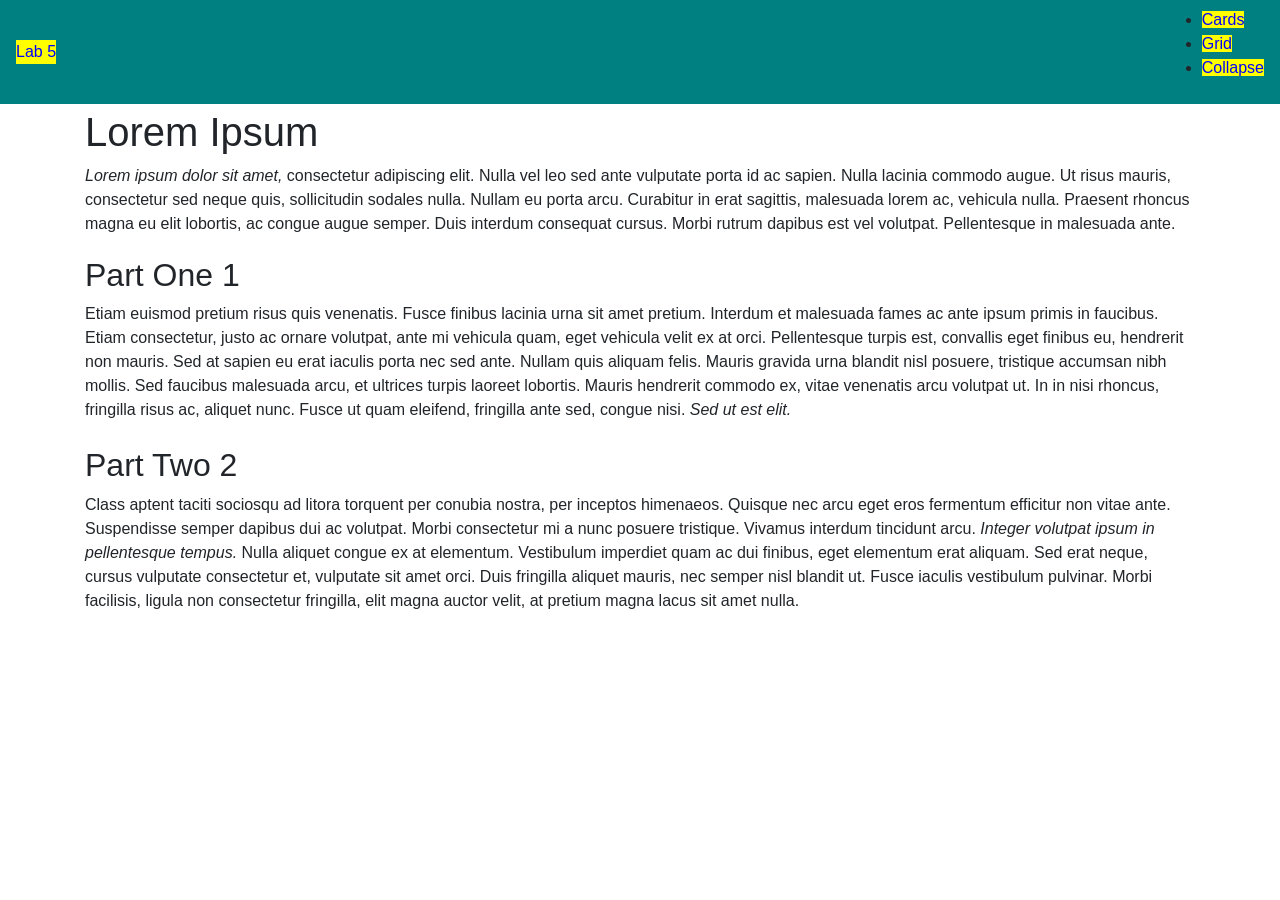
<file: CS280/index.html>
<!DOCTYPE html>
<html lang="en">
  <!-- TODO: First, you will need to link your code to the Bootstrap libraries
       as described at https://getbootstrap.com/docs/4.3/getting-started/introduction/.
       Do not forget to include the Javascript files at the end. -->
  <head>
    <meta charset="utf-8">
    <meta name="author" content="Michael S. Kirkpatrick">
    <link
      rel="stylesheet"
      href="https://stackpath.bootstrapcdn.com/bootstrap/4.3.1/css/bootstrap.min.css"
      integrity="sha384-ggOyR0iXCbMQv3Xipma34MD+dH/1fQ784/j6cY/iJTQUOhcWr7x9JvoRxT2MZw1T"
      crossorigin="anonymous"
    />
    <link rel="stylesheet" href="styles.css">
    <title>Bootstrap Demo</title>
  </head>

  <body>
    <!-- TODO: Define the navigation bar here. Make the "brand" name "Lab 5" and
         have it link to your lab 5 solution. The navbar menu should then contain
         a list of links to your other pages. -->
    <nav class="navbar cs280 navbar-dark">
      <a href="index.html">Lab 5</a>
      <ul>
        <li><a href="cards.html">Cards</a> </li>
        <li><a href="grid.html">Grid</a> </li>
        <li><a href="collapse.html">Collapse</a> </li>
      </ul>
    </nav>

    <!-- TODO: Make the header a container with padding at the top -->
    <header class="container mt-1">
      <h1>Lorem Ipsum</h1>

      <p>
      <em>Lorem ipsum dolor sit amet,</em> consectetur adipiscing elit. Nulla
      vel leo sed ante vulputate porta id ac sapien. Nulla lacinia commodo
      augue. Ut risus mauris, consectetur sed neque quis, sollicitudin sodales
      nulla. Nullam eu porta arcu. Curabitur in erat sagittis, malesuada lorem
      ac, vehicula nulla. Praesent rhoncus magna eu elit lobortis, ac congue
      augue semper. Duis interdum consequat cursus. Morbi rutrum dapibus est
      vel volutpat. Pellentesque in malesuada ante.
      </p>
    </header>

    <!-- TODO: Make each section a container with margins above and below.
         In the index.html, the containers should also have the "cs280" class.
         Omit this tag in the other .html files. The <span> tags should both
         be made into badges. -->
    <section class="container py-1">
      <h2>Part One <span>1</span></h2>

      <p>
      Etiam euismod pretium risus quis venenatis. Fusce finibus lacinia urna
      sit amet pretium. Interdum et malesuada fames ac ante ipsum primis in
      faucibus. Etiam consectetur, justo ac ornare volutpat, ante mi vehicula
      quam, eget vehicula velit ex at orci. Pellentesque turpis est, convallis
      eget finibus eu, hendrerit non mauris. Sed at sapien eu erat iaculis
      porta nec sed ante. Nullam quis aliquam felis. Mauris gravida urna
      blandit nisl posuere, tristique accumsan nibh mollis. Sed faucibus
      malesuada arcu, et ultrices turpis laoreet lobortis. Mauris hendrerit
      commodo ex, vitae venenatis arcu volutpat ut. In in nisi rhoncus,
      fringilla risus ac, aliquet nunc. Fusce ut quam eleifend, fringilla
      ante sed, congue nisi. <em>Sed ut est elit.</em>
      </p>
    </section>

    <section class="container py-1">
      <h2>Part Two <span>2</span></h2>

      <p>
      Class aptent taciti sociosqu ad litora torquent per conubia nostra, per
      inceptos himenaeos. Quisque nec arcu eget eros fermentum efficitur non
      vitae ante. Suspendisse semper dapibus dui ac volutpat. Morbi consectetur
      mi a nunc posuere tristique. Vivamus interdum tincidunt arcu. <em>Integer
        volutpat ipsum in pellentesque tempus.</em> Nulla aliquet congue ex at
      elementum. Vestibulum imperdiet quam ac dui finibus, eget elementum erat
      aliquam. Sed erat neque, cursus vulputate consectetur et, vulputate sit
      amet orci. Duis fringilla aliquet mauris, nec semper nisl blandit ut.
      Fusce iaculis vestibulum pulvinar. Morbi facilisis, ligula non
      consectetur fringilla, elit magna auctor velit, at pretium magna lacus
      sit amet nulla.
      </p>
    </section>

	<script
    src="https://code.jquery.com/jquery-3.3.1.slim.min.js"
    integrity="sha384-q8i/X+965DzO0rT7abK41JStQIAqVgRVzpbzo5smXKp4YfRvH+8abtTE1Pi6jizo"
    crossorigin="anonymous"
  ></script>
  <script
    src="https://cdnjs.cloudflare.com/ajax/libs/popper.js/1.14.7/umd/popper.min.js"
    integrity="sha384-UO2eT0CpHqdSJQ6hJty5KVphtPhzWj9WO1clHTMGa3JDZwrnQq4sF86dIHNDz0W1"
    crossorigin="anonymous"
  ></script>
  <script
    src="https://stackpath.bootstrapcdn.com/bootstrap/4.3.1/js/bootstrap.min.js"
    integrity="sha384-JjSmVgyd0p3pXB1rRibZUAYoIIy6OrQ6VrjIEaFf/nJGzIxFDsf4x0xIM+B07jRM"
    crossorigin="anonymous"
  ></script>
  </body>

</html>
</file>
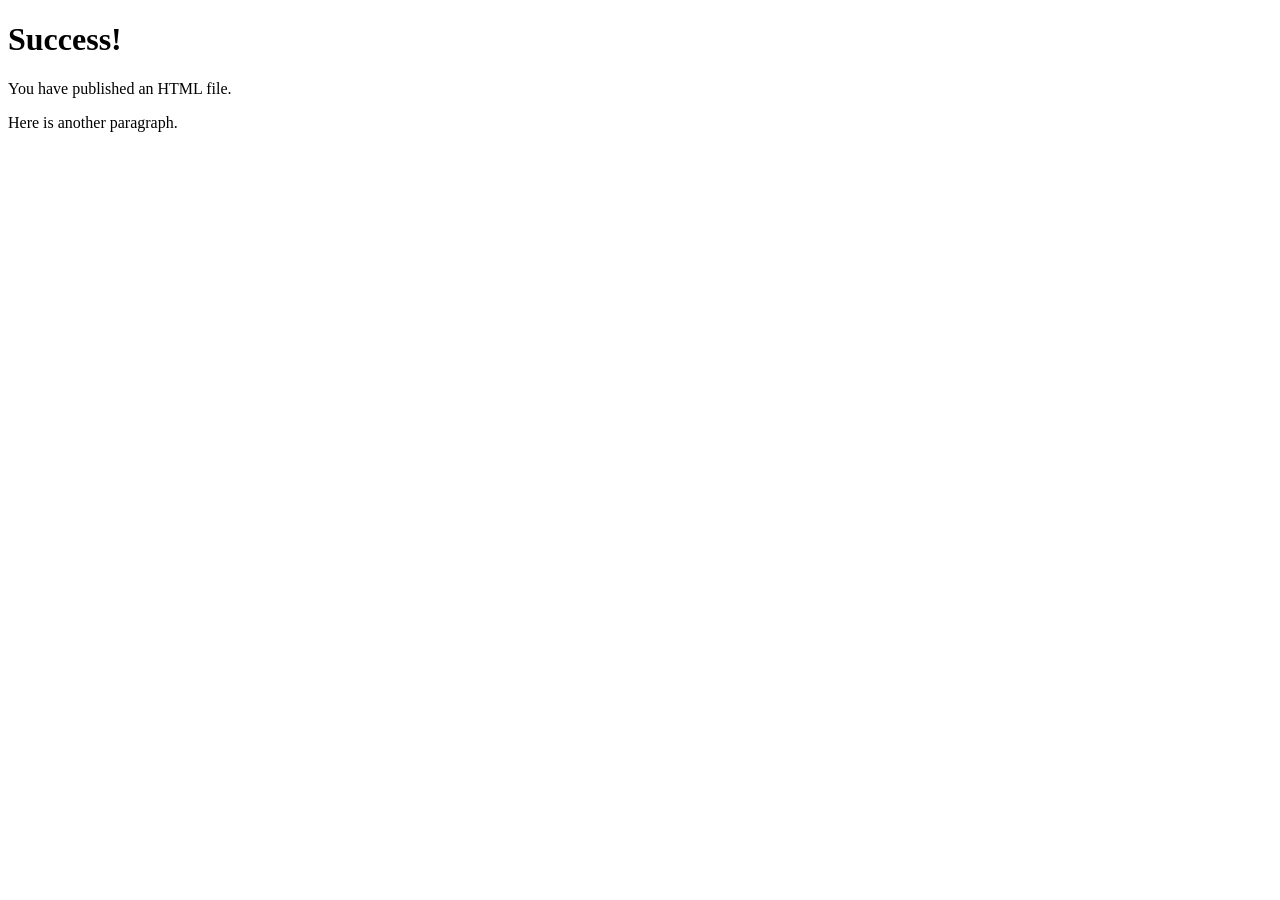
<file: Hw1/index.html>
<!DOCTYPE html>
<html lang="en-US">

  <head>
    <meta charset="UTF-8">
    <meta name="author" content="Michael S. Kirkpatrick">
    <meta name="description" content="Lab 0 base file">
  </head>

  <body>

    <h1>Success!</h1>

    <p>
    You have published an HTML file.
    </p>

    <p>
    Here is another paragraph.
    </p>

  </body>

</html>
</file>
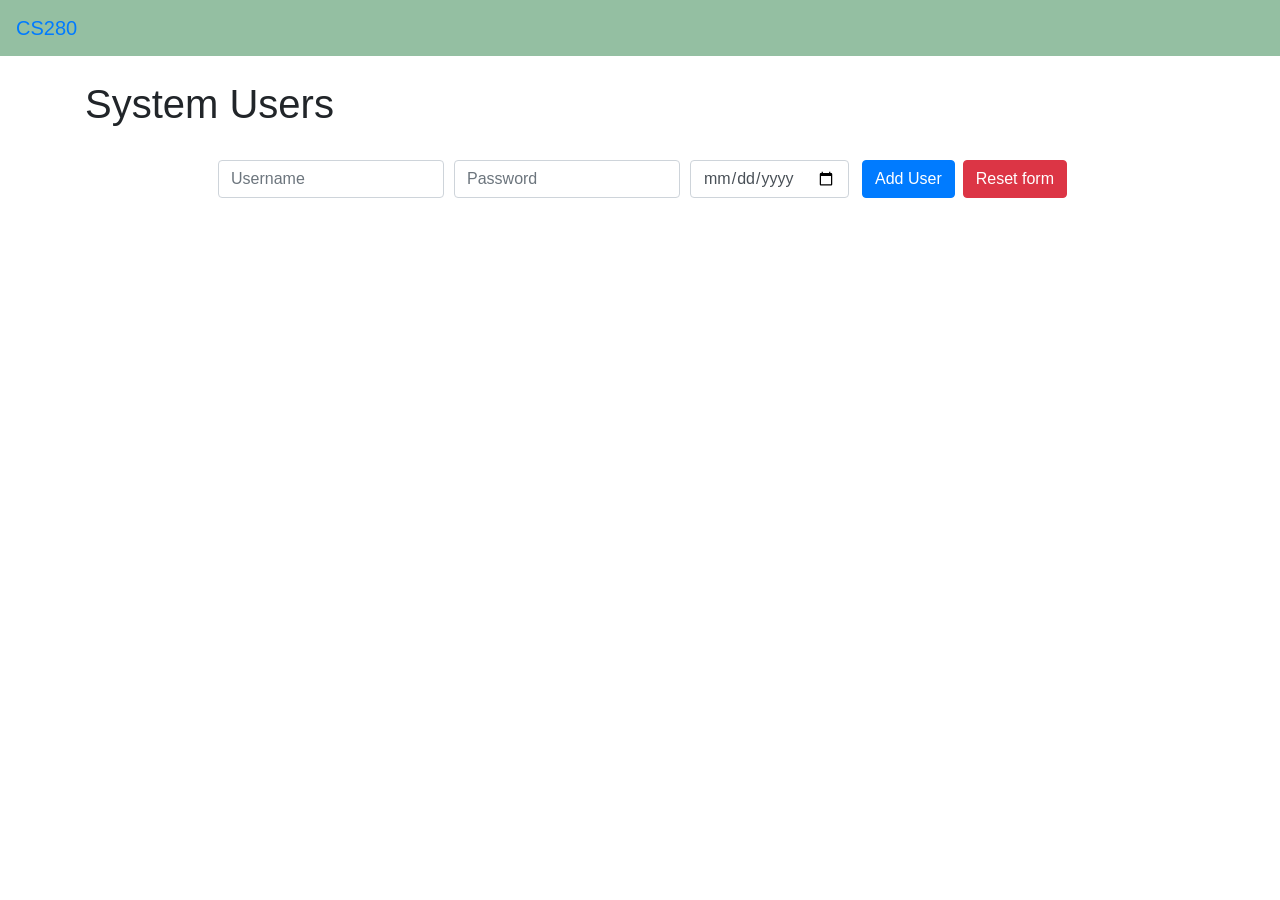
<file: CS280/lab6/index.html>
<!DOCTYPE html>
<html lang="en">
  <head>
    <meta charset="utf-8">
    <meta name="viewport" content="width=device-width, initial-scale=1, shrink-to-fit=no">
    <meta name="author" content="Michael S. Kirkpatrick">
    <link rel="stylesheet" href="https://stackpath.bootstrapcdn.com/bootstrap/4.3.1/css/bootstrap.min.css"
          integrity="sha384-ggOyR0iXCbMQv3Xipma34MD+dH/1fQ784/j6cY/iJTQUOhcWr7x9JvoRxT2MZw1T" crossorigin="anonymous">
    <link rel="stylesheet" href="styles.css">
    <title>Bootstrap Demo</title>
  </head>

  <body>

    <!-- Uses the custom bg-nav class defined in styles.css -->
    <nav class="navbar navbar-expand bg-nav">
      <a class="navbar-brand" href="#">CS280</a>
    </nav>

    <br>

    <div class="container">
      <h1 class="h1">System Users</h1>

      <!-- This list will be populated with Javascript -->
      <ul id="userList" class="list-group"></ul>

      <br>

      <!-- Inline form to add a user to the list. The data.js code contains an event
           listener for both of the buttons. The reset button handler is set up
           correctly, but you will need to add code for the submit button. -->
      <div class="row justify-content-center">
        <form id="addUserForm" novalidate>
          <div class="form-row align-items-start">
            <div class="col-auto">
              <label class="sr-only" for="inputUser">Username</label>
              <input type="text" class="form-control" id="inputUser" placeholder="Username" required>
              <span class="invalid-feedback">
                Please enter a username.
              </span>
            </div>
            <div class="col-auto">
              <label class="sr-only" for="inputPassword">Password</label>
              <input type="password" class="form-control" id="inputPassword" placeholder="Password" required>
              <span class="invalid-feedback">
                Please enter a password.
              </span>
            </div>
            <div class="col-auto">
              <label class="sr-only" for="inputDate">Date</label>
              <input type="date" class="form-control" id="inputDate" placeholder="Date Added" required>
              <span class="invalid-feedback">
                Please select a start date.
              </span>
            </div>

            <button type="submit" class="btn btn-primary mx-2">
              Add User
            </button>
            <button type="reset" class="btn btn-danger" id="addUserReset">
              Reset form
            </button>
          </div>
        </form>
      </div>

    </div>

    <script src="data.js"></script>

    <script src="https://code.jquery.com/jquery-3.3.1.slim.min.js"
      integrity="sha384-q8i/X+965DzO0rT7abK41JStQIAqVgRVzpbzo5smXKp4YfRvH+8abtTE1Pi6jizo" crossorigin="anonymous"></script>
    <script src="https://cdnjs.cloudflare.com/ajax/libs/popper.js/1.14.7/umd/popper.min.js"
      integrity="sha384-UO2eT0CpHqdSJQ6hJty5KVphtPhzWj9WO1clHTMGa3JDZwrnQq4sF86dIHNDz0W1" crossorigin="anonymous"></script>
    <script src="https://stackpath.bootstrapcdn.com/bootstrap/4.3.1/js/bootstrap.min.js"
      integrity="sha384-JjSmVgyd0p3pXB1rRibZUAYoIIy6OrQ6VrjIEaFf/nJGzIxFDsf4x0xIM+B07jRM" crossorigin="anonymous"></script>

    <!-- Include the data.js script file here -->

  </body>

</html>
</file>
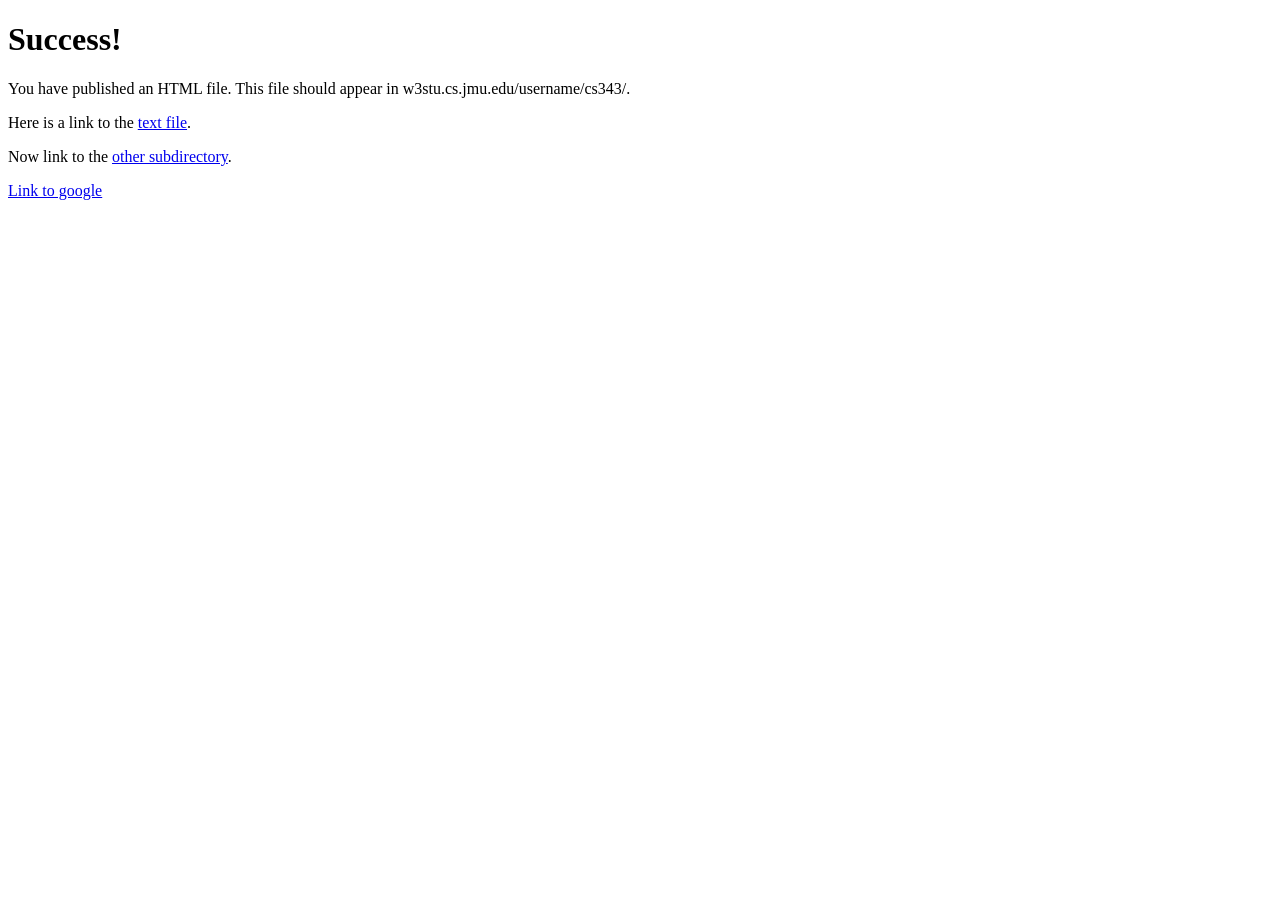
<file: cs343/lab1/index.html>
<!DOCTYPE html>
<html lang="en-US">

<head>
  <meta charset="UTF-8">
  <meta name="author" content="Joshua Steffen">
  <meta name="description" content="Lab 1 base file">
  <title>index.html</title>
</head>

<body>

  <h1>Success!</h1>

  <p>
  You have published an HTML file. This file should appear in
  w3stu.cs.jmu.edu/username/cs343/.
  </p>

  <p>
  Here is a link to the <a href="data.txt">text file</a>.
  </p>

  <p>
  Now link to the <a href="lab1">other subdirectory</a>.
  </p>
	
  <a href="http://google.com" target="_blank">Link to google</a>

</body>
</html>
</file>
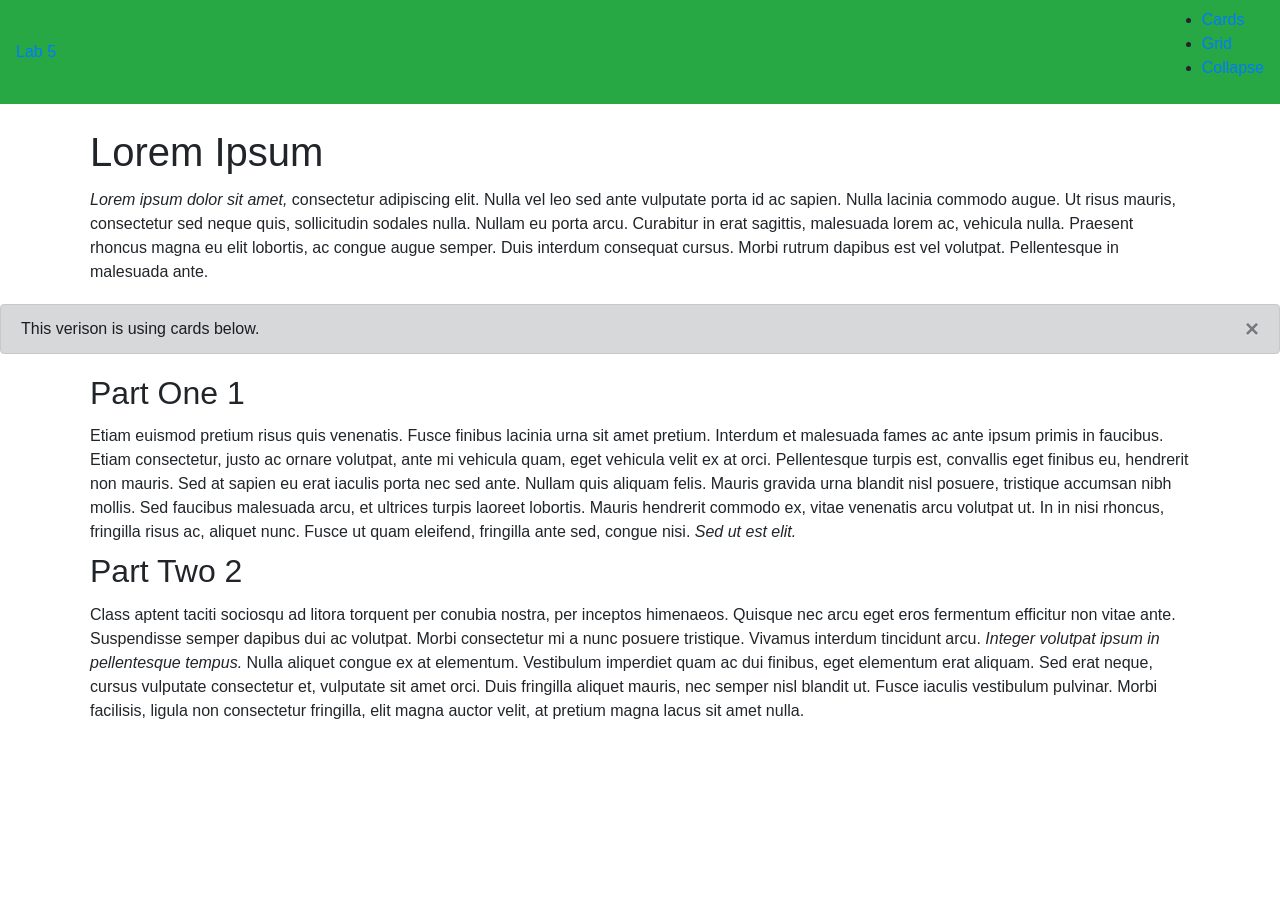
<file: CS280/cards.html>
<!DOCTYPE html>
<html lang="en">
  <!-- TODO: First, you will need to link your code to the Bootstrap libraries
       as described at https://getbootstrap.com/docs/4.3/getting-started/introduction/.
       Do not forget to include the Javascript files at the end. -->
  <head>
    <meta charset="utf-8">
    <meta name="author" content="Michael S. Kirkpatrick">
    <link
      rel="stylesheet"
      href="https://stackpath.bootstrapcdn.com/bootstrap/4.3.1/css/bootstrap.min.css"
      integrity="sha384-ggOyR0iXCbMQv3Xipma34MD+dH/1fQ784/j6cY/iJTQUOhcWr7x9JvoRxT2MZw1T"
      crossorigin="anonymous"
    />
    <link rel="stylesheet" href="styles.css">
    <title>Bootstrap Demo</title>
  </head>

  <body>
    <!-- TODO: Define the navigation bar here. Make the "brand" name "Lab 5" and
         have it link to your lab 5 solution. The navbar menu should then contain
         a list of links to your other pages. -->
    <nav class="navbar bg-success navbar-dark">
      <a href="index.html">Lab 5</a>
      <ul>
        <li><a href="cards.html">Cards</a> </li>
        <li><a href="grid.html">Grid</a> </li>
        <li><a href="collapse.html">Collapse</a> </li>
      </ul>
    </nav>

    <!-- TODO: Make the header a container with padding at the top -->
    <header class="container mt-1 card-body">
      <h1 class="card-title">Lorem Ipsum</h1>

      <p class="card-text">
      <em>Lorem ipsum dolor sit amet,</em> consectetur adipiscing elit. Nulla
      vel leo sed ante vulputate porta id ac sapien. Nulla lacinia commodo
      augue. Ut risus mauris, consectetur sed neque quis, sollicitudin sodales
      nulla. Nullam eu porta arcu. Curabitur in erat sagittis, malesuada lorem
      ac, vehicula nulla. Praesent rhoncus magna eu elit lobortis, ac congue
      augue semper. Duis interdum consequat cursus. Morbi rutrum dapibus est
      vel volutpat. Pellentesque in malesuada ante.
      </p>
    </header>
	  
	<div class="alert alert-dark alert-dismissible fade show">This verison is using cards below.
	  <button type="button" class="close" data-dismiss="alert">&times;</button>
	</div>

    <!-- TODO: Make each section a container with margins above and below.
         In the index.html, the containers should also have the "cs280" class.
         Omit this tag in the other .html files. The <span> tags should both
         be made into badges. -->
    <section class="container py-1 card-body">
      <h2 class="card-title">Part One <span>1</span></h2>

      <p class="card-text">
      Etiam euismod pretium risus quis venenatis. Fusce finibus lacinia urna
      sit amet pretium. Interdum et malesuada fames ac ante ipsum primis in
      faucibus. Etiam consectetur, justo ac ornare volutpat, ante mi vehicula
      quam, eget vehicula velit ex at orci. Pellentesque turpis est, convallis
      eget finibus eu, hendrerit non mauris. Sed at sapien eu erat iaculis
      porta nec sed ante. Nullam quis aliquam felis. Mauris gravida urna
      blandit nisl posuere, tristique accumsan nibh mollis. Sed faucibus
      malesuada arcu, et ultrices turpis laoreet lobortis. Mauris hendrerit
      commodo ex, vitae venenatis arcu volutpat ut. In in nisi rhoncus,
      fringilla risus ac, aliquet nunc. Fusce ut quam eleifend, fringilla
      ante sed, congue nisi. <em>Sed ut est elit.</em>
      </p>
    </section>

    <section class="container py-1 card-body">
      <h2 class="card-title">Part Two <span>2</span></h2>

      <p class="card-text">
      Class aptent taciti sociosqu ad litora torquent per conubia nostra, per
      inceptos himenaeos. Quisque nec arcu eget eros fermentum efficitur non
      vitae ante. Suspendisse semper dapibus dui ac volutpat. Morbi consectetur
      mi a nunc posuere tristique. Vivamus interdum tincidunt arcu. <em>Integer
        volutpat ipsum in pellentesque tempus.</em> Nulla aliquet congue ex at
      elementum. Vestibulum imperdiet quam ac dui finibus, eget elementum erat
      aliquam. Sed erat neque, cursus vulputate consectetur et, vulputate sit
      amet orci. Duis fringilla aliquet mauris, nec semper nisl blandit ut.
      Fusce iaculis vestibulum pulvinar. Morbi facilisis, ligula non
      consectetur fringilla, elit magna auctor velit, at pretium magna lacus
      sit amet nulla.
      </p>
    </section>

	<script
    src="https://code.jquery.com/jquery-3.3.1.slim.min.js"
    integrity="sha384-q8i/X+965DzO0rT7abK41JStQIAqVgRVzpbzo5smXKp4YfRvH+8abtTE1Pi6jizo"
    crossorigin="anonymous"
  ></script>
  <script
    src="https://cdnjs.cloudflare.com/ajax/libs/popper.js/1.14.7/umd/popper.min.js"
    integrity="sha384-UO2eT0CpHqdSJQ6hJty5KVphtPhzWj9WO1clHTMGa3JDZwrnQq4sF86dIHNDz0W1"
    crossorigin="anonymous"
  ></script>
  <script
    src="https://stackpath.bootstrapcdn.com/bootstrap/4.3.1/js/bootstrap.min.js"
    integrity="sha384-JjSmVgyd0p3pXB1rRibZUAYoIIy6OrQ6VrjIEaFf/nJGzIxFDsf4x0xIM+B07jRM"
    crossorigin="anonymous"
  ></script>
  </body>

</html>
</file>
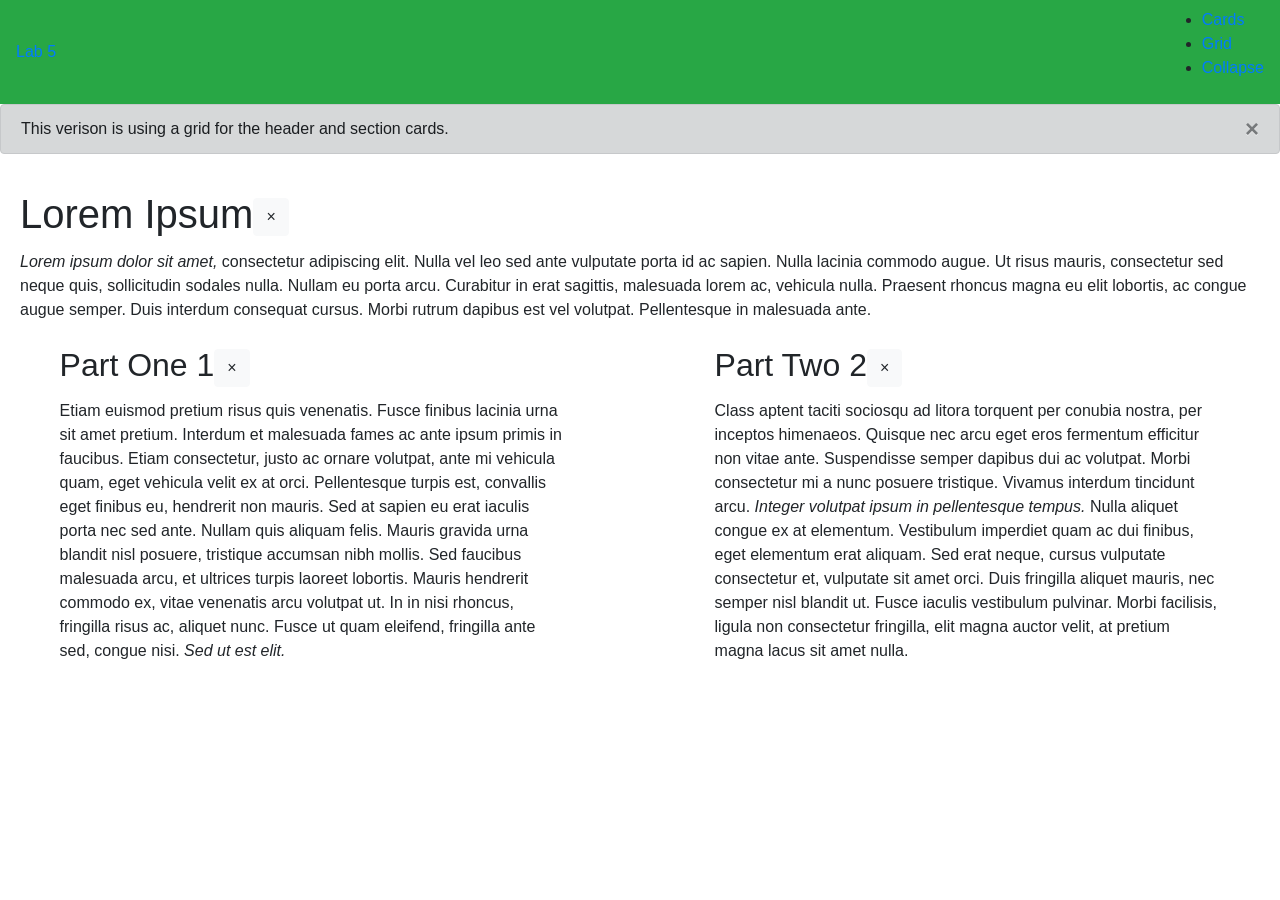
<file: CS280/collapse.html>
<!DOCTYPE html>
<html lang="en">
  <!-- TODO: First, you will need to link your code to the Bootstrap libraries
       as described at https://getbootstrap.com/docs/4.3/getting-started/introduction/.
       Do not forget to include the Javascript files at the end. -->
  <head>
    <meta charset="utf-8">
    <meta name="author" content="Michael S. Kirkpatrick">
    <link
      rel="stylesheet"
      href="https://stackpath.bootstrapcdn.com/bootstrap/4.3.1/css/bootstrap.min.css"
      integrity="sha384-ggOyR0iXCbMQv3Xipma34MD+dH/1fQ784/j6cY/iJTQUOhcWr7x9JvoRxT2MZw1T"
      crossorigin="anonymous"
    />
    <link rel="stylesheet" href="styles.css">
    <title>Bootstrap Demo</title>
  </head>

<body>
    <!-- TODO: Define the navigation bar here. Make the "brand" name "Lab 5" and
         have it link to your lab 5 solution. The navbar menu should then contain
         a list of links to your other pages. -->
    <nav class="navbar bg-success navbar-dark">
      <a href="index.html">Lab 5</a>
      <ul>
        <li><a href="cards.html">Cards</a> </li>
        <li><a href="grid.html">Grid</a> </li>
        <li><a href="collapse.html">Collapse</a> </li>
      </ul>
    </nav>
	  
<div class="alert alert-dark alert-dismissible fade show">This verison is using a grid for the header and section cards.
	  <button type="button" class="close" data-dismiss="alert">&times;</button>
  </div>
		
  <!-- TODO: Make the header a container with padding at the top -->
  <header class="container mt-1 card-body col-12">
	  <h1 class="card-title">Lorem Ipsum<a class="btn btn-light" type="button" data-toggle="collapse" data-target="#h">&times;</a></h1>

    <p class="card-text" id="h">
      <em>Lorem ipsum dolor sit amet,</em> consectetur adipiscing elit. Nulla
      vel leo sed ante vulputate porta id ac sapien. Nulla lacinia commodo
      augue. Ut risus mauris, consectetur sed neque quis, sollicitudin sodales
      nulla. Nullam eu porta arcu. Curabitur in erat sagittis, malesuada lorem
      ac, vehicula nulla. Praesent rhoncus magna eu elit lobortis, ac congue
      augue semper. Duis interdum consequat cursus. Morbi rutrum dapibus est
      vel volutpat. Pellentesque in malesuada ante.
    </p>
  </header>
	  
  <div class="row">
    <!-- TODO: Make each section a container with margins above and below.
         In the index.html, the containers should also have the "cs280" class.
         Omit this tag in the other .html files. The <span> tags should both
         be made into badges. -->
    <section class="container py-1 card-body col-sm-5">
      <h2 class="card-title">Part One <span>1</span><a class="btn btn-light" type="button" data-toggle="collapse" data-target="#s1">&times;</a></h2>

      <p class="card-text" id="s1">
      Etiam euismod pretium risus quis venenatis. Fusce finibus lacinia urna
      sit amet pretium. Interdum et malesuada fames ac ante ipsum primis in
      faucibus. Etiam consectetur, justo ac ornare volutpat, ante mi vehicula
      quam, eget vehicula velit ex at orci. Pellentesque turpis est, convallis
      eget finibus eu, hendrerit non mauris. Sed at sapien eu erat iaculis
      porta nec sed ante. Nullam quis aliquam felis. Mauris gravida urna
      blandit nisl posuere, tristique accumsan nibh mollis. Sed faucibus
      malesuada arcu, et ultrices turpis laoreet lobortis. Mauris hendrerit
      commodo ex, vitae venenatis arcu volutpat ut. In in nisi rhoncus,
      fringilla risus ac, aliquet nunc. Fusce ut quam eleifend, fringilla
      ante sed, congue nisi. <em>Sed ut est elit.</em>
      </p>
    </section>

    <section class="container py-1 card-body col-sm-5">
      <h2 class="card-title">Part Two <span>2</span><a class="btn btn-light" type="button" data-toggle="collapse" data-target="#s2">&times;</a></h2>

      <p class="card-text" id="s2">
      Class aptent taciti sociosqu ad litora torquent per conubia nostra, per
      inceptos himenaeos. Quisque nec arcu eget eros fermentum efficitur non
      vitae ante. Suspendisse semper dapibus dui ac volutpat. Morbi consectetur
      mi a nunc posuere tristique. Vivamus interdum tincidunt arcu. <em>Integer
        volutpat ipsum in pellentesque tempus.</em> Nulla aliquet congue ex at
      elementum. Vestibulum imperdiet quam ac dui finibus, eget elementum erat
      aliquam. Sed erat neque, cursus vulputate consectetur et, vulputate sit
      amet orci. Duis fringilla aliquet mauris, nec semper nisl blandit ut.
      Fusce iaculis vestibulum pulvinar. Morbi facilisis, ligula non
      consectetur fringilla, elit magna auctor velit, at pretium magna lacus
      sit amet nulla.
      </p>
    </section>
</div>
	
	<script
    src="https://code.jquery.com/jquery-3.3.1.slim.min.js"
    integrity="sha384-q8i/X+965DzO0rT7abK41JStQIAqVgRVzpbzo5smXKp4YfRvH+8abtTE1Pi6jizo"
    crossorigin="anonymous"
  ></script>
  <script
    src="https://cdnjs.cloudflare.com/ajax/libs/popper.js/1.14.7/umd/popper.min.js"
    integrity="sha384-UO2eT0CpHqdSJQ6hJty5KVphtPhzWj9WO1clHTMGa3JDZwrnQq4sF86dIHNDz0W1"
    crossorigin="anonymous"
  ></script>
  <script
    src="https://stackpath.bootstrapcdn.com/bootstrap/4.3.1/js/bootstrap.min.js"
    integrity="sha384-JjSmVgyd0p3pXB1rRibZUAYoIIy6OrQ6VrjIEaFf/nJGzIxFDsf4x0xIM+B07jRM"
    crossorigin="anonymous"
  ></script>
</body>

</html>
</file>
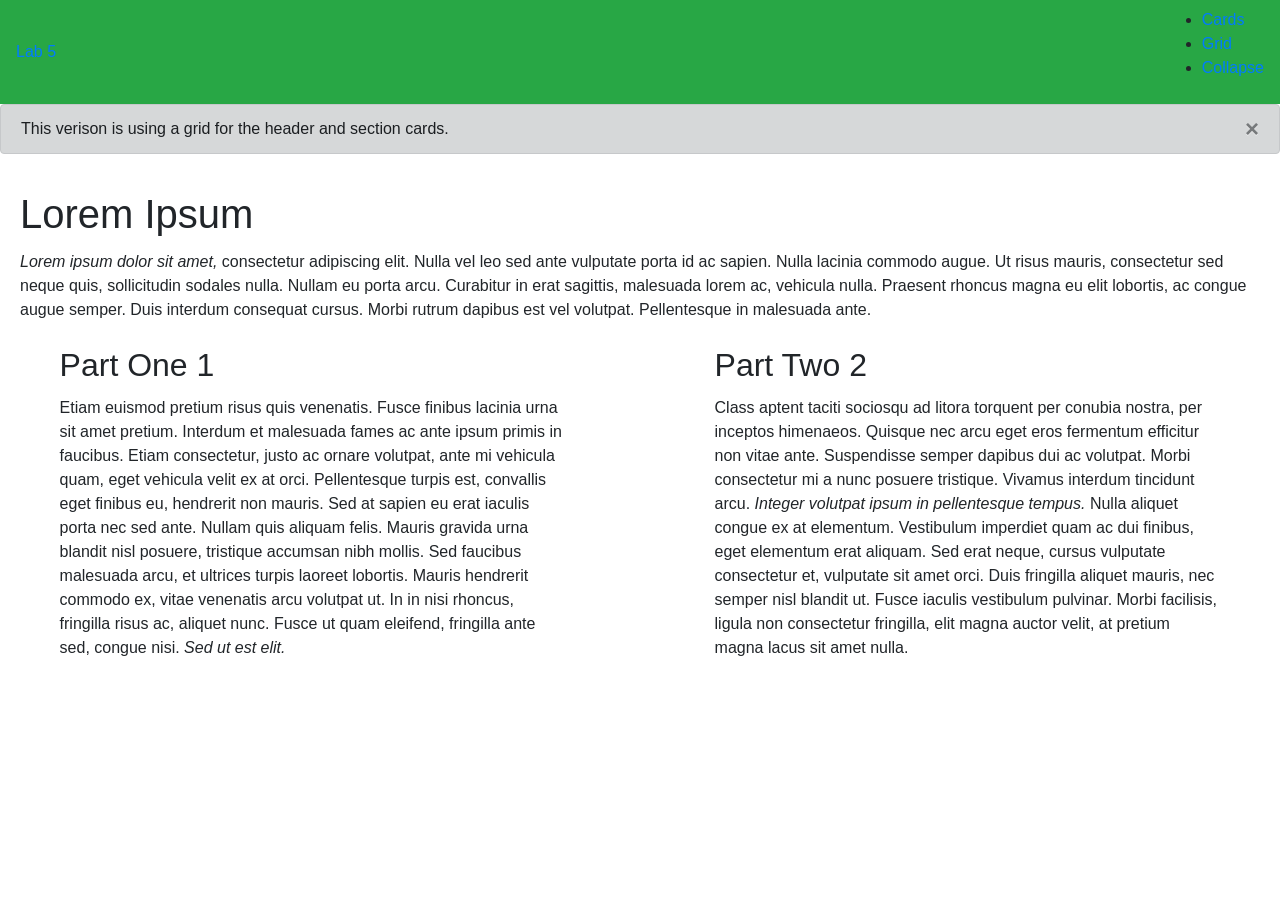
<file: CS280/grid.html>
<!DOCTYPE html>
<html lang="en">
  <!-- TODO: First, you will need to link your code to the Bootstrap libraries
       as described at https://getbootstrap.com/docs/4.3/getting-started/introduction/.
       Do not forget to include the Javascript files at the end. -->
  <head>
    <meta charset="utf-8">
    <meta name="author" content="Michael S. Kirkpatrick">
    <link
      rel="stylesheet"
      href="https://stackpath.bootstrapcdn.com/bootstrap/4.3.1/css/bootstrap.min.css"
      integrity="sha384-ggOyR0iXCbMQv3Xipma34MD+dH/1fQ784/j6cY/iJTQUOhcWr7x9JvoRxT2MZw1T"
      crossorigin="anonymous"
    />
    <link rel="stylesheet" href="styles.css">
    <title>Bootstrap Demo</title>
  </head>

  <body>
    <!-- TODO: Define the navigation bar here. Make the "brand" name "Lab 5" and
         have it link to your lab 5 solution. The navbar menu should then contain
         a list of links to your other pages. -->
    <nav class="navbar bg-success navbar-dark">
      <a href="index.html">Lab 5</a>
      <ul>
        <li><a href="cards.html">Cards</a> </li>
        <li><a href="grid.html">Grid</a> </li>
        <li><a href="collapse.html">Collapse</a> </li>
      </ul>
    </nav>
	  
	<div class="alert alert-dark alert-dismissible fade show">This verison is using a grid for the header and section cards.
	  <button type="button" class="close" data-dismiss="alert">&times;</button>
	</div>

    <!-- TODO: Make the header a container with padding at the top -->
    <header class="container mt-1 card-body col-12">
      <h1 class="card-title">Lorem Ipsum</h1>

      <p class="card-text">
      <em>Lorem ipsum dolor sit amet,</em> consectetur adipiscing elit. Nulla
      vel leo sed ante vulputate porta id ac sapien. Nulla lacinia commodo
      augue. Ut risus mauris, consectetur sed neque quis, sollicitudin sodales
      nulla. Nullam eu porta arcu. Curabitur in erat sagittis, malesuada lorem
      ac, vehicula nulla. Praesent rhoncus magna eu elit lobortis, ac congue
      augue semper. Duis interdum consequat cursus. Morbi rutrum dapibus est
      vel volutpat. Pellentesque in malesuada ante.
      </p>
    </header>
	  
    <div class="row">
    <!-- TODO: Make each section a container with margins above and below.
         In the index.html, the containers should also have the "cs280" class.
         Omit this tag in the other .html files. The <span> tags should both
         be made into badges. -->
    <section class="container py-1 card-body col-sm-5">
      <h2 class="card-title">Part One <span>1</span></h2>

      <p class="card-text">
      Etiam euismod pretium risus quis venenatis. Fusce finibus lacinia urna
      sit amet pretium. Interdum et malesuada fames ac ante ipsum primis in
      faucibus. Etiam consectetur, justo ac ornare volutpat, ante mi vehicula
      quam, eget vehicula velit ex at orci. Pellentesque turpis est, convallis
      eget finibus eu, hendrerit non mauris. Sed at sapien eu erat iaculis
      porta nec sed ante. Nullam quis aliquam felis. Mauris gravida urna
      blandit nisl posuere, tristique accumsan nibh mollis. Sed faucibus
      malesuada arcu, et ultrices turpis laoreet lobortis. Mauris hendrerit
      commodo ex, vitae venenatis arcu volutpat ut. In in nisi rhoncus,
      fringilla risus ac, aliquet nunc. Fusce ut quam eleifend, fringilla
      ante sed, congue nisi. <em>Sed ut est elit.</em>
      </p>
    </section>

    <section class="container py-1 card-body col-sm-5">
      <h2 class="card-title">Part Two <span>2</span></h2>

      <p class="card-text">
      Class aptent taciti sociosqu ad litora torquent per conubia nostra, per
      inceptos himenaeos. Quisque nec arcu eget eros fermentum efficitur non
      vitae ante. Suspendisse semper dapibus dui ac volutpat. Morbi consectetur
      mi a nunc posuere tristique. Vivamus interdum tincidunt arcu. <em>Integer
        volutpat ipsum in pellentesque tempus.</em> Nulla aliquet congue ex at
      elementum. Vestibulum imperdiet quam ac dui finibus, eget elementum erat
      aliquam. Sed erat neque, cursus vulputate consectetur et, vulputate sit
      amet orci. Duis fringilla aliquet mauris, nec semper nisl blandit ut.
      Fusce iaculis vestibulum pulvinar. Morbi facilisis, ligula non
      consectetur fringilla, elit magna auctor velit, at pretium magna lacus
      sit amet nulla.
      </p>
    </section>
    </div>
	
	<script
    src="https://code.jquery.com/jquery-3.3.1.slim.min.js"
    integrity="sha384-q8i/X+965DzO0rT7abK41JStQIAqVgRVzpbzo5smXKp4YfRvH+8abtTE1Pi6jizo"
    crossorigin="anonymous"
  ></script>
  <script
    src="https://cdnjs.cloudflare.com/ajax/libs/popper.js/1.14.7/umd/popper.min.js"
    integrity="sha384-UO2eT0CpHqdSJQ6hJty5KVphtPhzWj9WO1clHTMGa3JDZwrnQq4sF86dIHNDz0W1"
    crossorigin="anonymous"
  ></script>
  <script
    src="https://stackpath.bootstrapcdn.com/bootstrap/4.3.1/js/bootstrap.min.js"
    integrity="sha384-JjSmVgyd0p3pXB1rRibZUAYoIIy6OrQ6VrjIEaFf/nJGzIxFDsf4x0xIM+B07jRM"
    crossorigin="anonymous"
  ></script>
  </body>

</html>
</file>
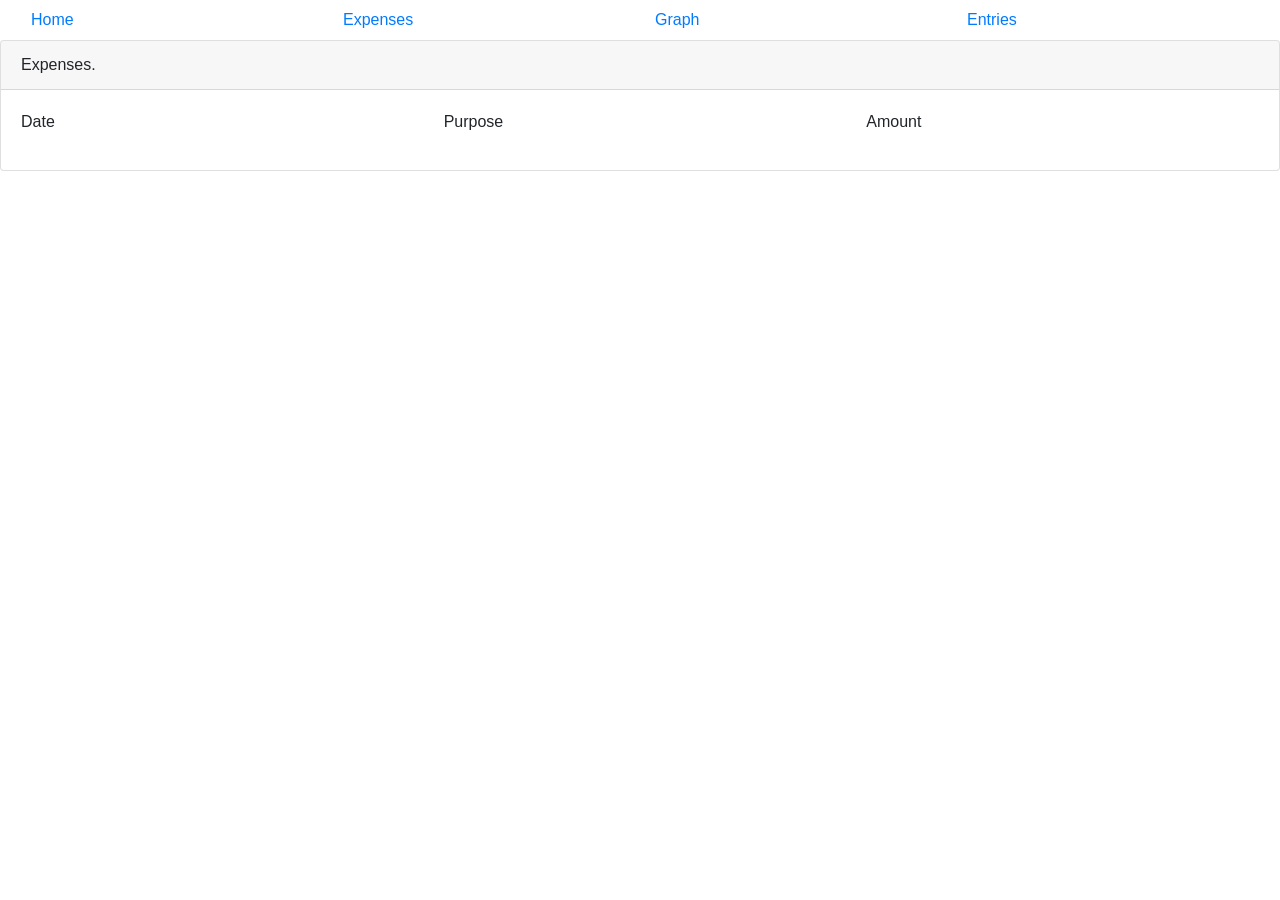
<file: CS280/Project/Entries.html>
<!DOCTYPE html>
<html lang="en">
  <head>
    <meta charset="utf-8">
    <meta name="viewport" content="width=device-width, initial-scale=1, shrink-to-fit=no">
    <meta name="author" content="Michael S. Kirkpatrick">
    <link rel="icon" href="data:;base64,">
    <link rel="stylesheet" href="https://stackpath.bootstrapcdn.com/bootstrap/4.3.1/css/bootstrap.min.css"
          integrity="sha384-ggOyR0iXCbMQv3Xipma34MD+dH/1fQ784/j6cY/iJTQUOhcWr7x9JvoRxT2MZw1T" crossorigin="anonymous">
    <title>Joshua Steffen Budget Planner Project</title>
  </head>

  <body>
	  <div class="navbar bg-white">
		  <div class="col-3"><a href="Home.html" aria-label="link to the home page">Home</a></div>
		  <div class="col-3"><a href="Expenses.html" aria-label="link to the expenses page">Expenses</a></div>
		  <div class="col-3"><a href="Graph.html" aria-label="link to the graph page">Graph</a></div>
		  <div class="col-3"><a href="Entries.html" aria-label="link to the entries page">Entries</a></div>
	  </div>
	  <div class="card">
		  <div class="card-header">Expenses.</div>
		  <div class="card-body">
			  <div class="card-text row">
				  <ul class="col-4" id="date">Date
					  
				  </ul>
				  <ul class="col-4" id="purpose">Purpose
					  
				  </ul>
				  <ul class="col-4" id="amount">Amount
				  
				  </ul>
			  </div>
		  </div>
	  </div>
	  <script src="Entries.js"></script>
  </body>

  </html>
</file>
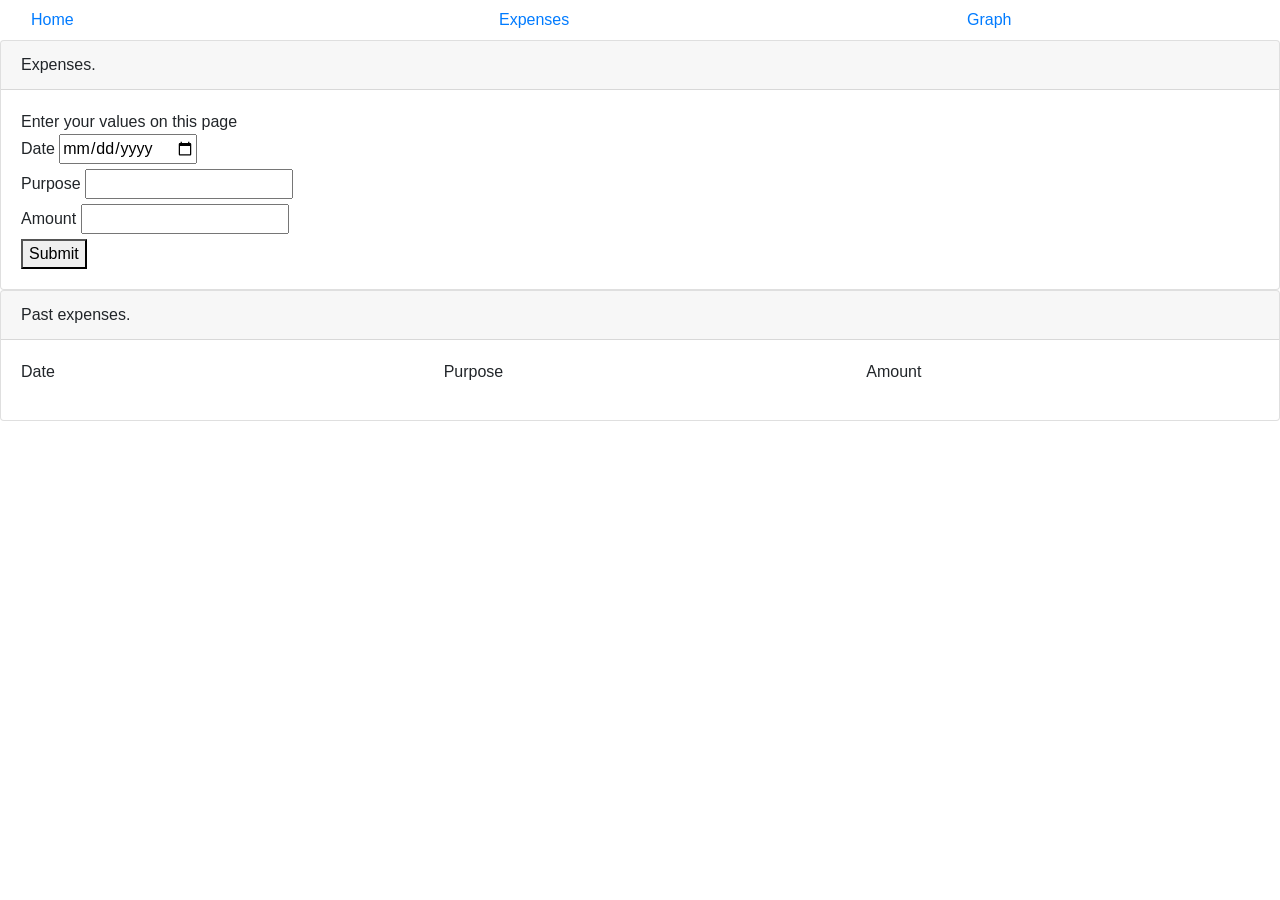
<file: CS280/Project/Expenses.html>
<!DOCTYPE html>
<html lang="en">
  <head>
    <meta charset="utf-8">
    <meta name="viewport" content="width=device-width, initial-scale=1, shrink-to-fit=no">
    <meta name="author" content="Michael S. Kirkpatrick">
    <link rel="icon" href="data:;base64,">
    <link rel="stylesheet" href="https://stackpath.bootstrapcdn.com/bootstrap/4.3.1/css/bootstrap.min.css"
          integrity="sha384-ggOyR0iXCbMQv3Xipma34MD+dH/1fQ784/j6cY/iJTQUOhcWr7x9JvoRxT2MZw1T" crossorigin="anonymous">
    <title>Joshua Steffen Budget Planner Project</title>
  </head>

  <body>
	  <div class="navbar bg-white">
		  <div class="col-3"><a href="Home.html" aria-label="link to the home page">Home</a></div>
		  <div class="col-3"><a href="Expenses.html" aria-label="link to the expenses page">Expenses</a></div>
		  <div class="col-3"><a href="Graph.html" aria-label="link to the graph page">Graph</a></div>

	  </div>
	  <div class="card">
		  <div class="card-header">Expenses.</div>
		  <div class="card-body">
			  <div class="card-text">Enter your values on this page</div>
			  <form id="in">
				  <label for="date">Date</label>
				  <input type="date" name="date" aria-label="input for an items date"><br>
				  <label for="purpose">Purpose</label>
				  <input type="text" name="purpose" aria-label="input for an items purpose"><br>
				  <label for="amount">Amount</label>
				  <input type="number" name="amount" aria-label="input for an items amount"><br>
				  <button type="submit" id="return" aria-label="submits the form" aria-describedby="all forms are required for submission.">Submit</button>
			  </form>
		  </div>
	  </div>
	  <div class="card">
		  <div class="card-header">Past expenses.</div>
		  <div class="card-body">
			  <div class="card-text row">
				  <ul class="col-4" id="date" aria-live="polite">Date
					  
				  </ul>
				  <ul class="col-4" id="purpose" aria-live="polite">Purpose
					  
				  </ul>
				  <ul class="col-4" id="amount" aria-live="polite">Amount
				  
				  </ul>
			  </div>
		  </div>
	  </div>
	  <script src="script.js"></script>
  </body>

  </html>
</file>
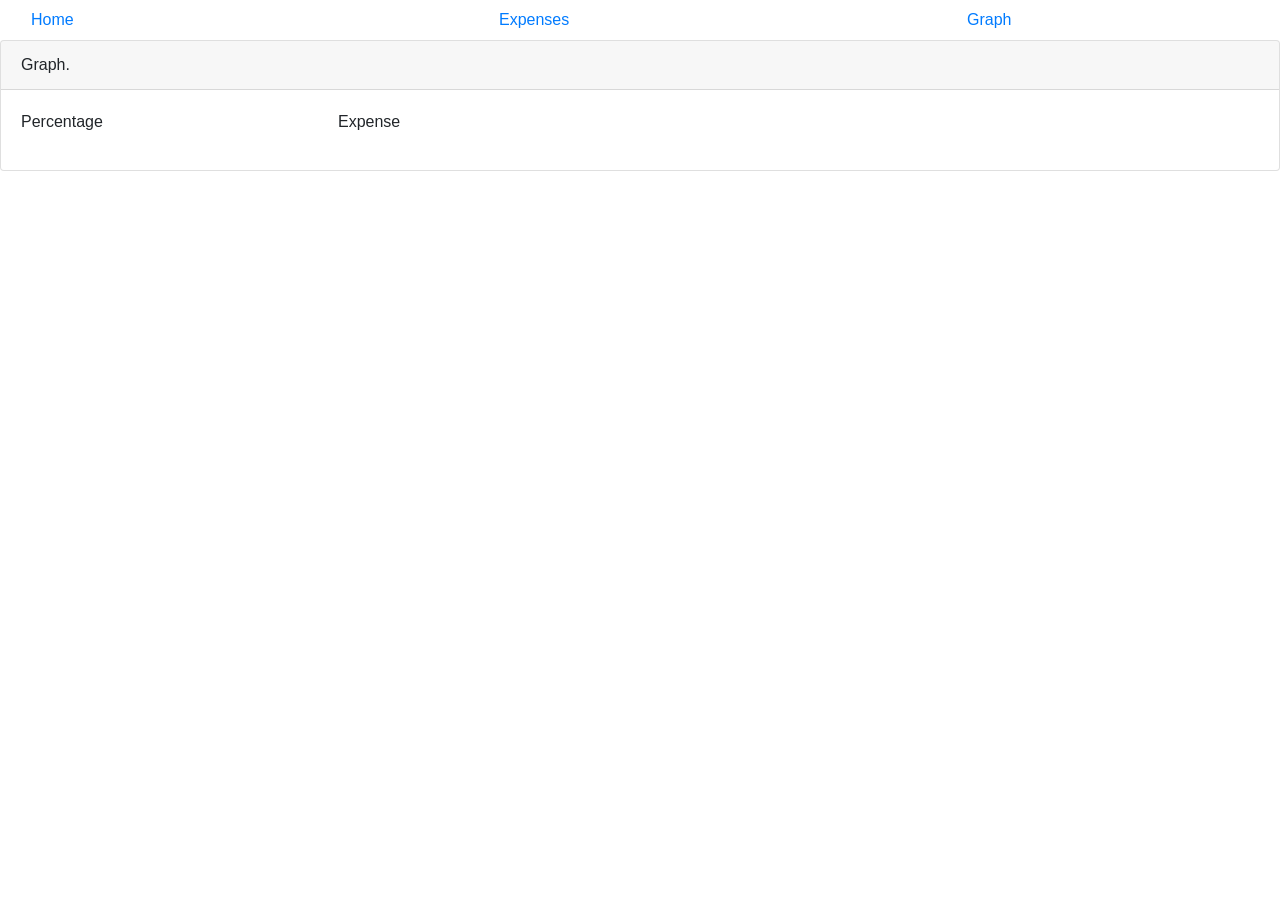
<file: CS280/Project/Graph.html>
<!DOCTYPE html>
<html lang="en">
  <head>
    <meta charset="utf-8">
    <meta name="viewport" content="width=device-width, initial-scale=1, shrink-to-fit=no">
    <meta name="author" content="Michael S. Kirkpatrick">
    <link rel="icon" href="data:;base64,">
    <link rel="stylesheet" href="https://stackpath.bootstrapcdn.com/bootstrap/4.3.1/css/bootstrap.min.css"
          integrity="sha384-ggOyR0iXCbMQv3Xipma34MD+dH/1fQ784/j6cY/iJTQUOhcWr7x9JvoRxT2MZw1T" crossorigin="anonymous">
    <title>Joshua Steffen Budget Planner Project</title>
  </head>

  <body>
	  <div class="navbar bg-white">
		  <div class="col-3"><a href="Home.html" aria-label="link to the home page">Home</a></div>
		  <div class="col-3"><a href="Expenses.html" aria-label="link to the expenses page">Expenses</a></div>
		  <div class="col-3"><a href="Graph.html" aria-label="link to the graph page">Graph</a></div>
	  </div>
	  <div class="card">
		  <div class="card-header">Graph.</div>
		  <div class="card-body">
			  <div class="card-text row">
				  <ul class="col-3" id="percent">Percentage
					  
				  </ul>
				  <ul class="col-3" id="expense">Expense
					  
				  </ul>
			  </div>
		  </div>
	  </div>
  </body>

  </html>
</file>
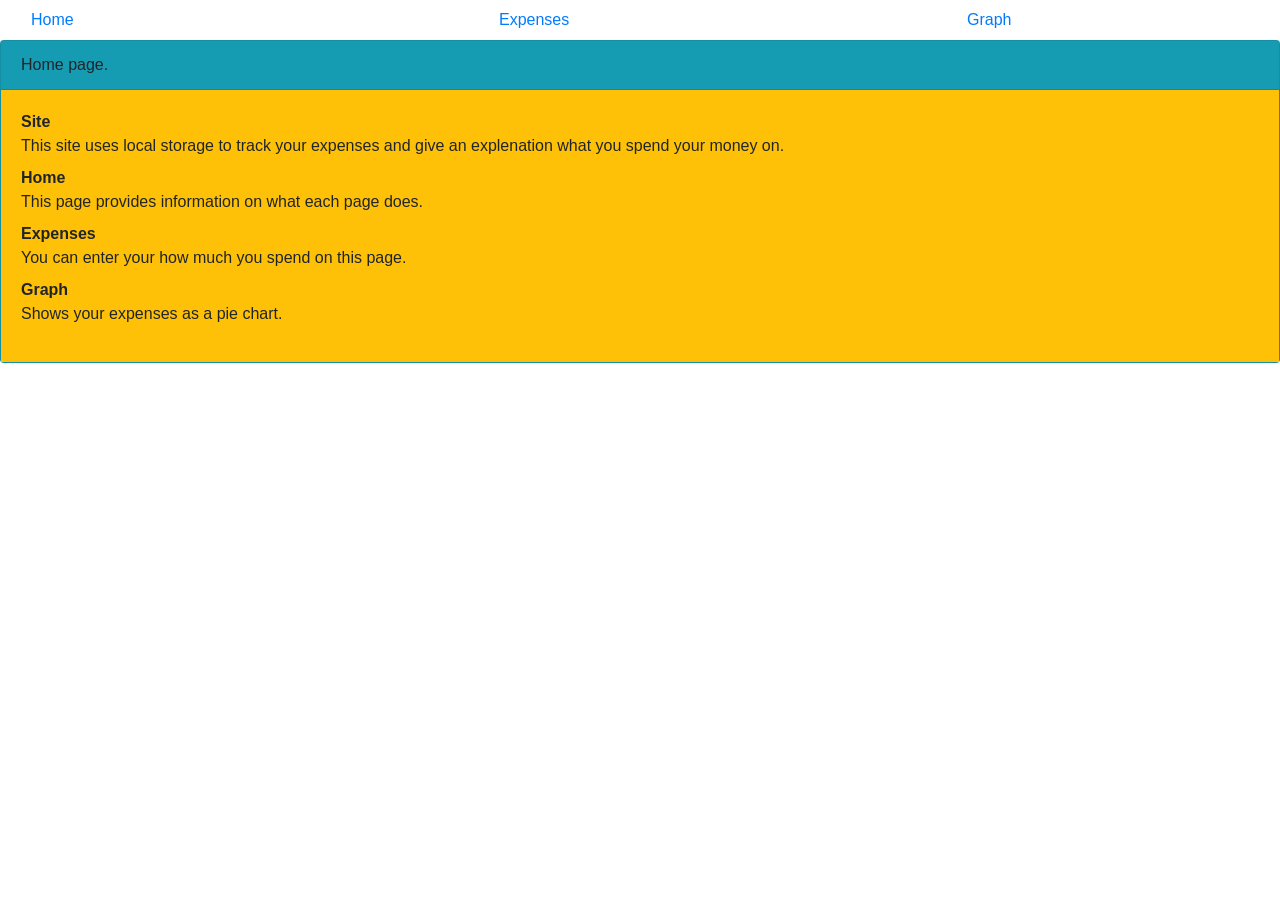
<file: CS280/Project/Home.html>
<!DOCTYPE html>
<html lang="en">
  <head>
    <meta charset="utf-8">
    <meta name="viewport" content="width=device-width, initial-scale=1, shrink-to-fit=no">
    <meta name="author" content="Michael S. Kirkpatrick">
    <link rel="icon" href="data:;base64,">
    <link rel="stylesheet" href="https://stackpath.bootstrapcdn.com/bootstrap/4.3.1/css/bootstrap.min.css"
          integrity="sha384-ggOyR0iXCbMQv3Xipma34MD+dH/1fQ784/j6cY/iJTQUOhcWr7x9JvoRxT2MZw1T" crossorigin="anonymous">
    <title>Joshua Steffen Budget Planner Project</title>
  </head>

  <body>
	  <div class="navbar bg-white">
		  <div class="col-3"><a href="Home.html" aria-label="link to the home page">Home</a></div>
		  <div class="col-3"><a href="Expenses.html" aria-label="link to the expenses page">Expenses</a></div>
		  <div class="col-3"><a href="Graph.html" aria-label="link to the graph page">Graph</a></div>

	  </div>
	  <div class="card bg-info">
		  <div class="card-header">Home page.</div>
		  <div class="card-body bg-warning">
			  <dl>
				  <dt>Site</dt>
				  <dd>This site uses local storage to track your expenses and give an explenation what you spend your money on.</dd>
				  <dt>Home</dt>
				  <dd>This page provides information on what each page does.</dd>
				  <dt>Expenses</dt>
				  <dd>You can enter your how much you spend on this page.</dd>
				  <dt>Graph</dt>
				  <dd>Shows your expenses as a pie chart.</dd>
			  </dl>
		  </div>
	  </div>
  </body>

  </html>
</file>
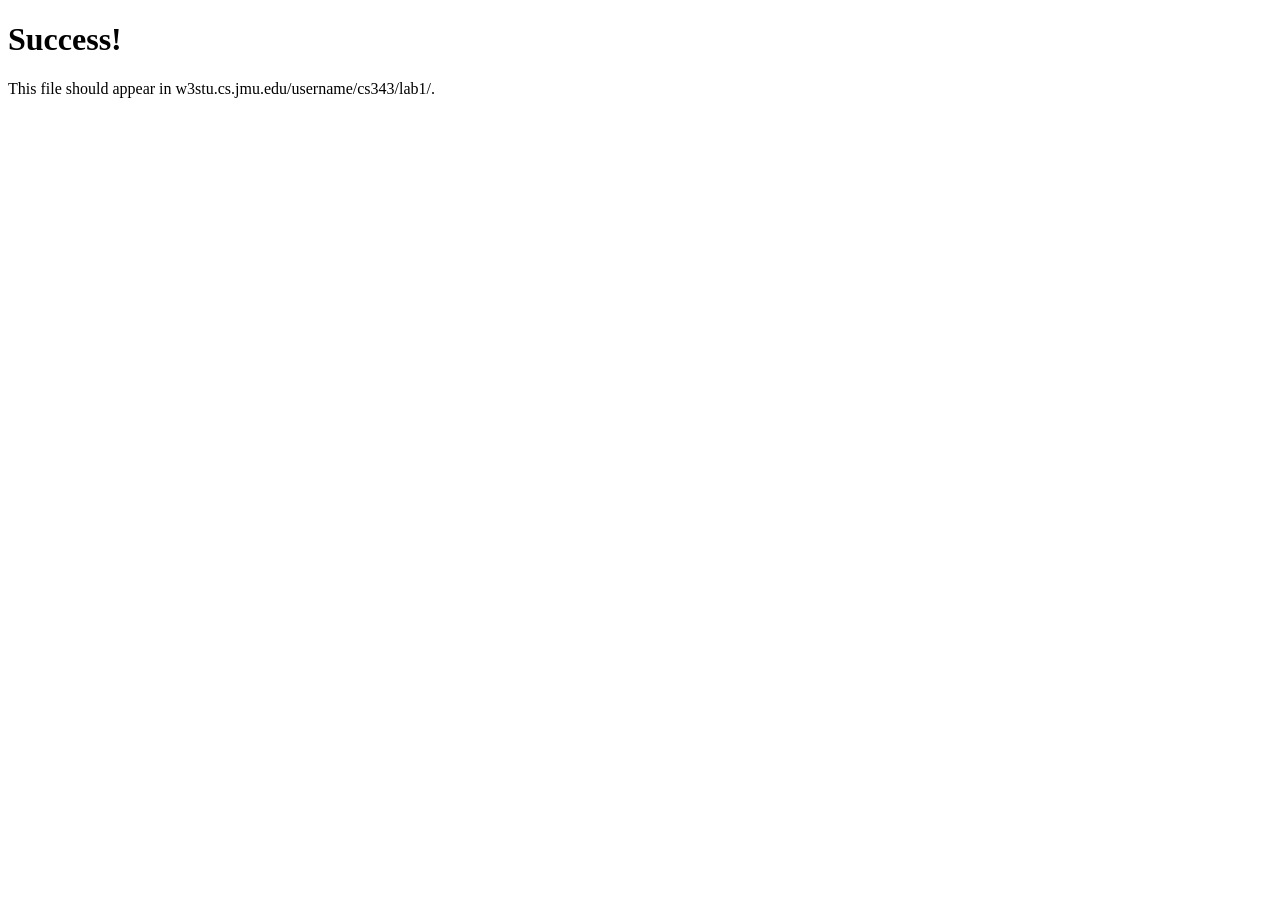
<file: cs343/lab1/linked.html>
<!DOCTYPE html>
<html lang="en-US">

  <head>
	<meta charset="UTF-8">
    <meta name="author" content="Joshua Steffen">
    <meta name="description" content="Lab 1 subdirectory file">
	<title>index.html</title>
  </head>

  <body>

    <h1>Success!</h1>

    <p>
    This file should appear in w3stu.cs.jmu.edu/username/cs343/lab1/.
    </p>

  </body>

</html>
</file>
<file: CS280/styles.css>
/* Change the color scheme of the navbar. Adding the cs280 class to the
 * <nav> will activate these. For the navbar text colors, there are two ways
 * to do this:
 *   1 - nav.cs280 a { color: white !important; }
 *   2 - nav.cs280 .navbar-brand { color: white; }
 *       nav.cs280 .navbar-nav .nav-link { color: white; }
 * Version 1 uses !important, which indicates this rule must always be
 * applied (i.e., to all <a> within <nav class="cs280">). The second
 * version overwrites the .navbar-brand and .nav-link classes only in
 * their current specificity. */
nav.cs280 { 
 background:teal;
}
nav.cs280 .navbar-brand { }
nav.cs280 .navbar-nav .nav-link { }
nav.cs280 a { 
 background:yellow;
}
nav.cs280 a:link {
 color:blue;
}

nav.cs280 a:visited {
 color:green;
}

nav.cs280 a:active {
 color:red;
}

nav.cs280 a:hover {
 color:orange;
}
/* Define rules to make the "navbar-brand" and "nav-item" classes have
 * a background color with rounded corners when the mouse moves over
 * the link. You might also add padding and/or text-color rules to
 * improve the look of the effect. Note that if you use !important in
 * the rules above, you will also need that here to overwrite the text
 * color. Make sure that your rules ONLY apply if the <nav> has the
 * "cs280" class included. */


/* Define rules for sections that have the "cs280" class. The section itself
 * should have a dashed border with rounded corners and no padding. The heading
 * tag inside the section should have a background color and padding. The
 * paragraph inside the section should have padding on the left and right
 * similar to the heading. */
</file>
<file: CS280/lab6/styles.css>
/* Specify background and text colors for the nav bar, the header row
 * and any other part of the page. To create a thicker border between
 * the columns in a row, add a new class that sets the border-width
 * property. (Bootstrap does not have any built-in classes for this.) */

.bg-nav {
	background-color: #94bfa2;
}
</file>
